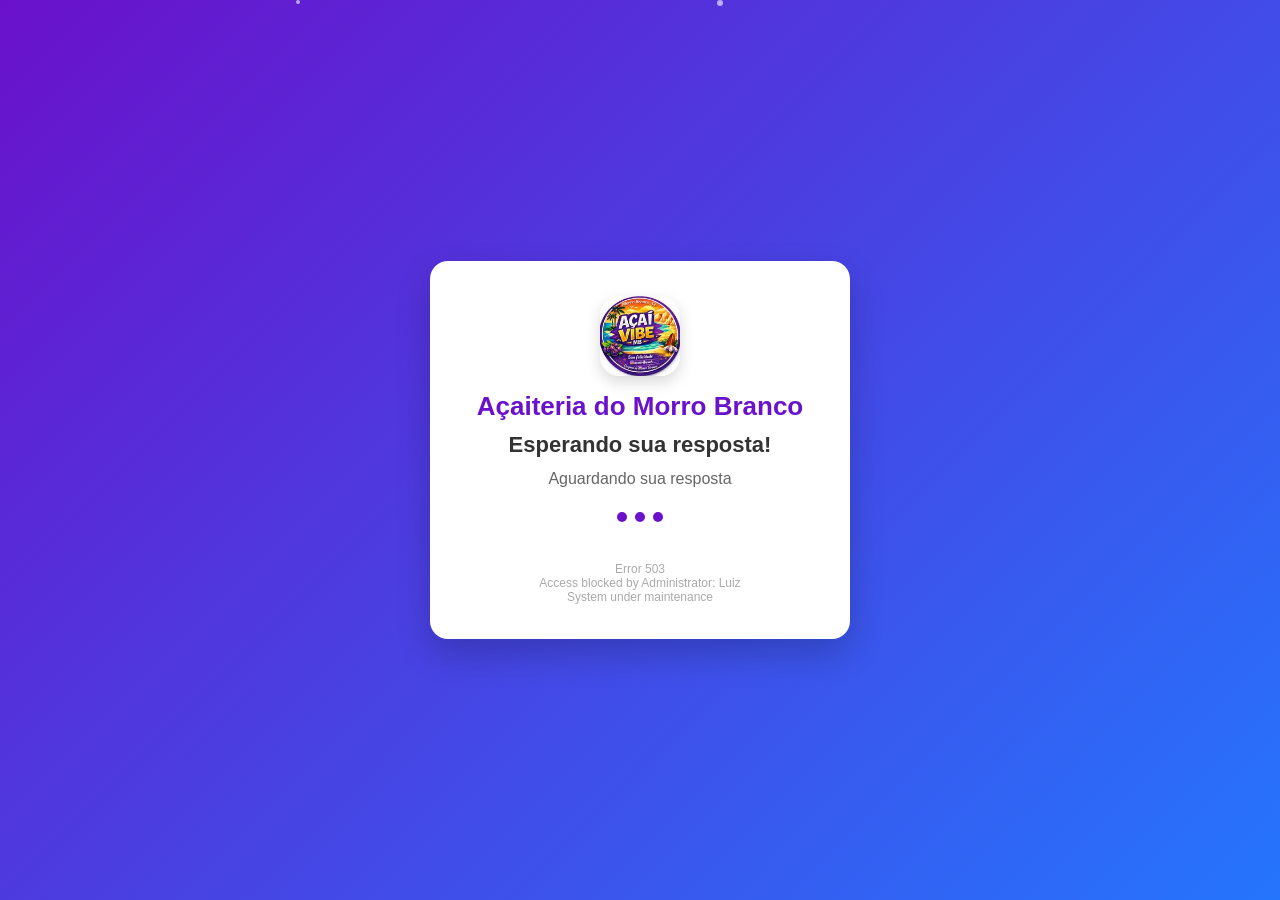
<file: index.html>
<!DOCTYPE html>
<html lang="pt-BR">

<head>

    <meta charset="UTF-8">
    <meta name="viewport" content="width=device-width, initial-scale=1.0">

    <title>Açaiteria do Morro Branco | Manutenção</title>

    <style>
        /* RESET */

        * {
            margin: 0;
            padding: 0;
            box-sizing: border-box;
            font-family: Arial, Helvetica, sans-serif;
        }

        html,
        body {
            width: 100%;
            min-height: 100vh;
        }

        /* BODY */

        body {
            display: flex;
            justify-content: center;
            align-items: center;
            background: linear-gradient(135deg, #6a11cb, #2575fc);
            overflow: hidden;
            padding: 20px;
            position: relative;
        }

        /* CARD */

        .container {
            background: white;
            padding: 35px;
            border-radius: 18px;
            box-shadow: 0 15px 35px rgba(0, 0, 0, 0.2);
            text-align: center;
            max-width: 420px;
            width: 100%;
            animation: fadeUp 1s ease;
            position: relative;
            z-index: 2;
        }

        /* LOGO */

        .logo-img {
            display: flex;
            justify-content: center;
            margin-bottom: 15px;
        }

        .logo-img img {
            width: 80px;
            height: 80px;
            object-fit: cover;
            border-radius: 20px;
            box-shadow: 0 6px 15px rgba(0, 0, 0, 0.15);
        }

        .logo {
            font-size: 26px;
            font-weight: bold;
            color: #6a11cb;
            margin-bottom: 10px;
        }

        /* TEXTOS */

        h1 {
            font-size: 22px;
            margin-bottom: 10px;
            color: #333;
        }

        p {
            color: #666;
            margin-bottom: 20px;
            line-height: 1.4;
            min-height: 24px;
        }

        /* LOADER */

        .loader {
            display: flex;
            justify-content: center;
            gap: 8px;
        }

        .loader span {
            width: 10px;
            height: 10px;
            background: #6a11cb;
            border-radius: 50%;
            animation: bounce 1.4s infinite;
        }

        .loader span:nth-child(2) {
            animation-delay: 0.2s;
        }

        .loader span:nth-child(3) {
            animation-delay: 0.4s;
        }

        /* ERROR */

        .error-code {
            margin-top: 40px;
            font-size: 12px;
            color: #aaa;
        }

        /* PARTÍCULAS */

        .particle {
            position: fixed;
            top: 0;
            left: 0;
            pointer-events: none;
            background: white;
            border-radius: 50%;
            opacity: 0.6;
            animation: float 10s linear infinite;
        }

        /* ANIMAÇÕES */

        @keyframes bounce {

            0%,
            80%,
            100% {
                transform: scale(0);
            }

            40% {
                transform: scale(1);
            }
        }

        @keyframes fadeUp {
            from {
                opacity: 0;
                transform: translateY(30px);
            }

            to {
                opacity: 1;
                transform: translateY(0);
            }
        }

        @keyframes float {
            0% {
                transform: translateY(100vh) scale(0);
                opacity: 0;
            }

            50% {
                opacity: 0.8;
            }

            100% {
                transform: translateY(-10vh) scale(1);
                opacity: 0;
            }
        }

        /* RESPONSIVO */

        @media (max-width:480px) {

            .container {
                padding: 28px;
                border-radius: 16px;
            }

            .logo {
                font-size: 22px;
            }

            h1 {
                font-size: 20px;
            }

            p {
                font-size: 14px;
            }

        }
    </style>

</head>

<body>

    <div class="container">

        <div class="logo-img">
            <img src="./IMG/logo.jpg" alt="Logo Açaiteria do Morro Branco">
        </div>

        <div class="logo">
            Açaiteria do Morro Branco
        </div>

        <h1>Esperando sua resposta!</h1>

        <p id="typing"></p>

        <div class="loader">
            <span></span>
            <span></span>
            <span></span>
        </div>

        <div class="error-code">Error 503 </br>
            Access blocked by Administrator: Luiz </br>
            System under maintenance</div>

    </div>

    <script>

        /* TEXTO DIGITANDO */

        const text = " Aguardando sua resposta para fecharmos nosso acordo e definirmos os detalhes. Por favor, entre em contato comigo para que possa te ajudar!";
        const typingElement = document.getElementById("typing");

        let index = 0;

        function typeEffect() {

            if (index < text.length) {

                typingElement.innerHTML += text.charAt(index);
                index++;

                setTimeout(typeEffect, 40);

            }

        }

        typeEffect();

        /* PARTÍCULAS */

        function createParticle() {

            const particle = document.createElement("div");
            particle.classList.add("particle");

            particle.style.left = Math.random() * window.innerWidth + "px";
            particle.style.animationDuration = (6 + Math.random() * 6) + "s";

            const size = (4 + Math.random() * 6) + "px";
            particle.style.width = size;
            particle.style.height = size;

            document.body.appendChild(particle);

            setTimeout(() => {

                particle.remove();

            }, 12000);

        }

        setInterval(createParticle, 350);

    </script>

</body>

</html>
</file>
